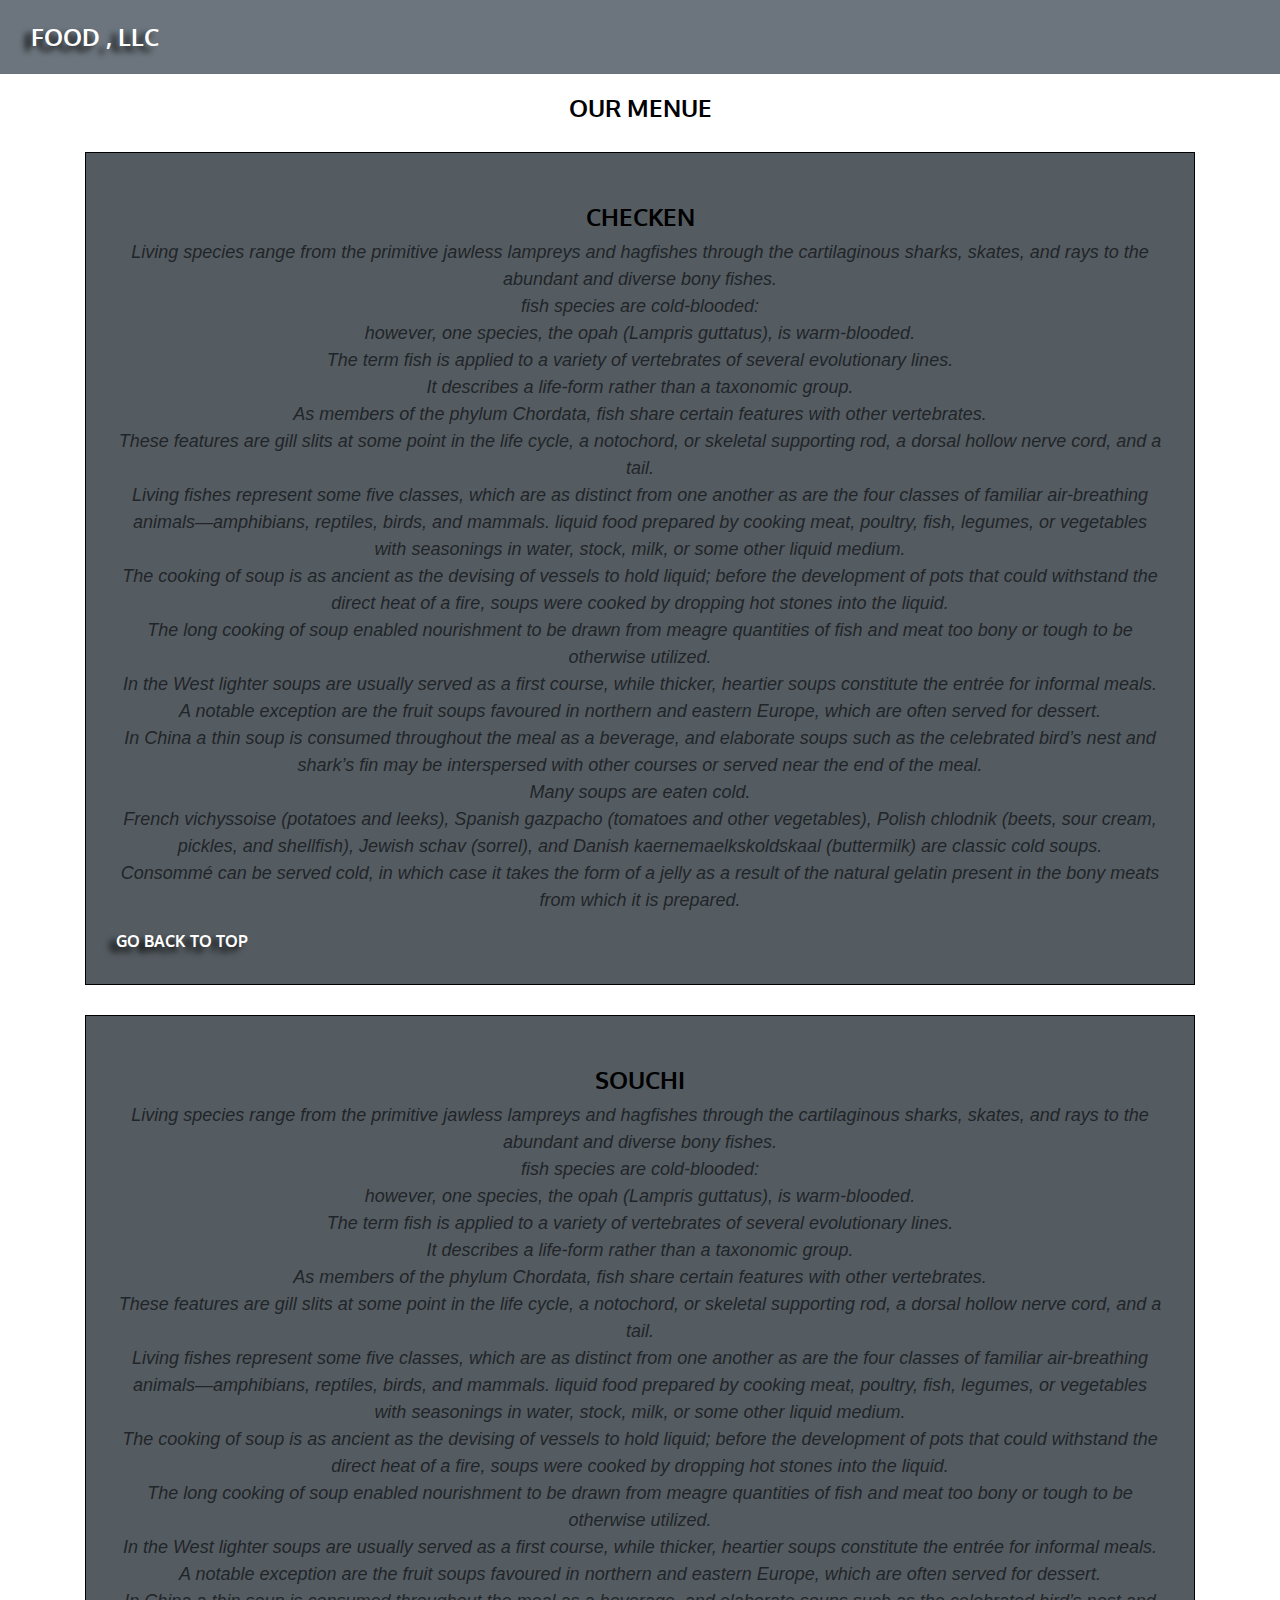
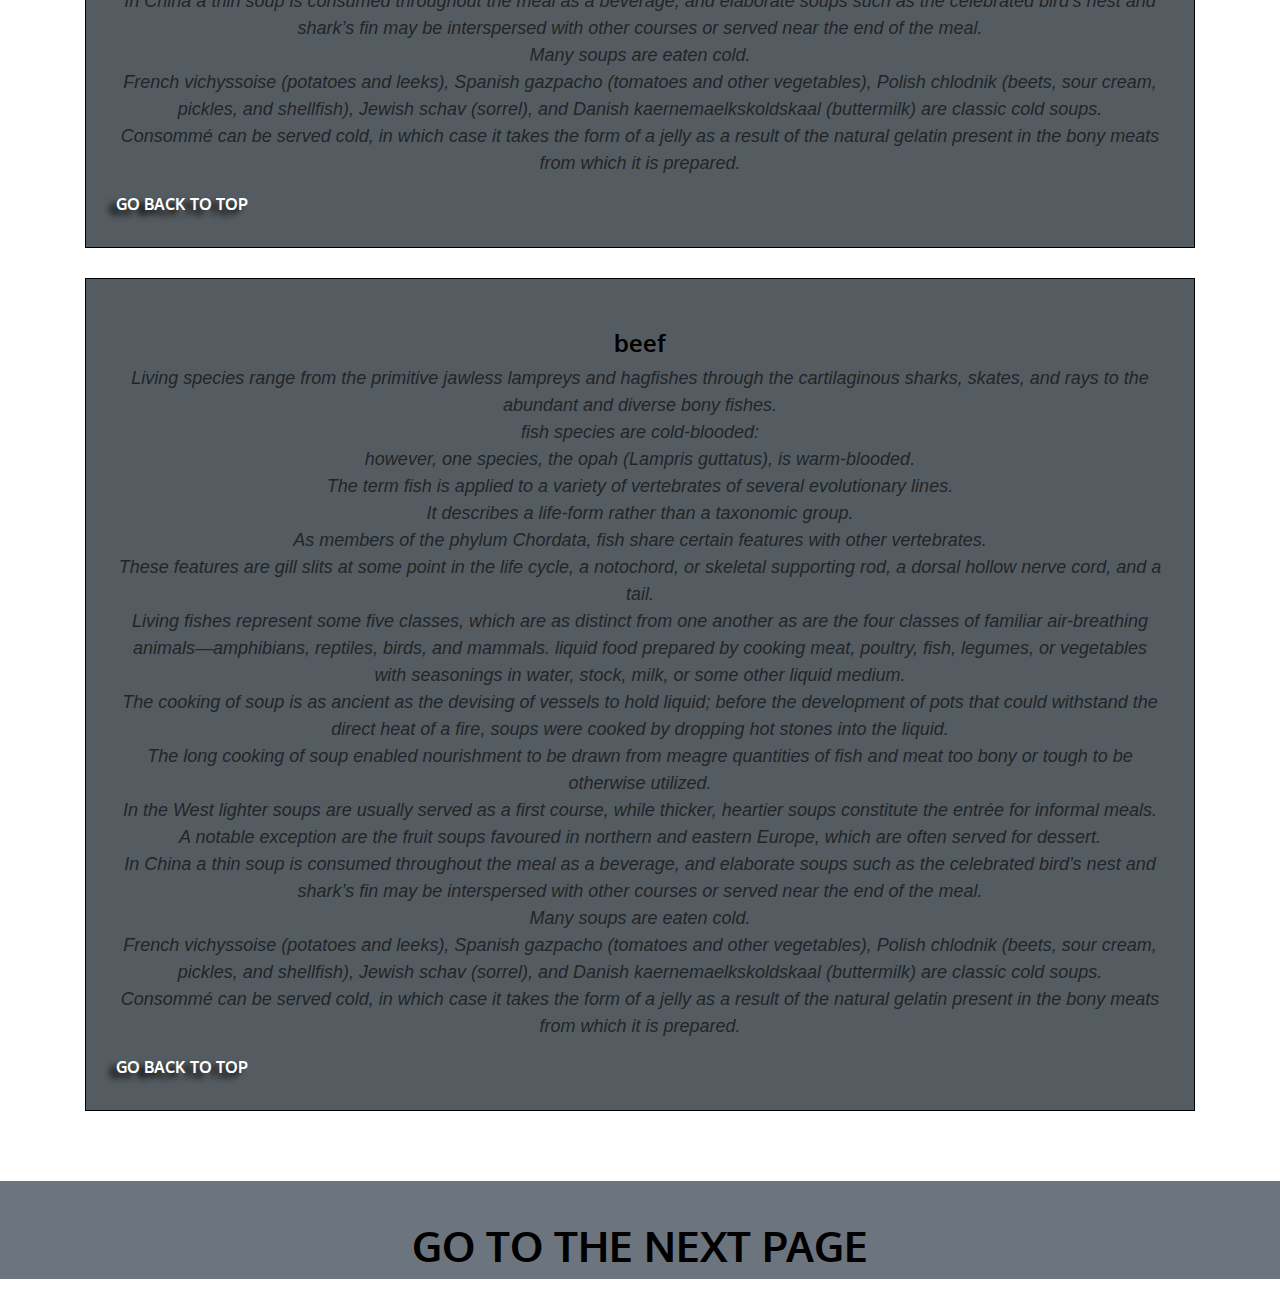
<file: index.html>
<!DOCTYPE html>
<html lang="en">
    <head>
      <meta http-equiv="X-UA-COMPTIBLE" content="IE=edge">
         <meta charset="utf-8">
         <meta name="viewport" content="width=device-width, initial-scale=1">
         <title>kira web site</title>
         <link rel="stylesheet" href="css/bootstrap.min.css">
         <link rel="stylesheet" href="css/bootstrap1.css">
         <link rel="stylesheet" href="css/style.css">
         <link rel="preconnect" href="https://fonts.googleapis.com">
<link rel="preconnect" href="https://fonts.gstatic.com" crossorigin>
<link href="https://fonts.googleapis.com/css2?family=Oxygen:wght@300&display=swap" rel="stylesheet">
    </head>
    <body>
      
     <div class="containar">
      <nav class="navbar navbar-expand-lg navbar-light bg-secondary ">
        <div class="container-fluid">
          <a class="navbar-brand"  id="br" href="#">food , llc</a>
          <button class="navbar-toggler" type="button" id="bot" data-bs-toggle="collapse" data-bs-target="#navbarNav" aria-controls="navbarNav" aria-expanded="false" aria-label="Toggle navigation">
            <span class="navbar-toggler-icon"></span>
          </button>
          
          
          <div class="collapse navbar-collapse "  id="navbarNav">
            <ul class="navbar-nav">
              <li class="nav-item d-block d-md-none d-lg-none">
                <hr>
                <a class="nav-link active " id="text-nav" aria-current="page" href="#22">CHECKEN</a>
               
              </li>
              <li class="nav-item d-block d-md-none d-lg-none">
                <a class="nav-link" id="text-nav" href="#h24">BEEF</a>
                
              </li>
              <li class="nav-item d-block d-md-none d-lg-none">
                <a class="nav-link"  id="text-nav"href="#h23">SOUCHI</a>
             
              </li>
              
            </ul>
          </div>
        </div>
      </nav>
     </div>


     <div class="container">
       <h1 id="h22">OUR MENUE</h1>
       <div id="text-con" class="col-lg-12 col-md-12 col-sm-12">
         <h2 id="h22"> CHECKEN</h2>
         <p >
          Living species range from the primitive jawless lampreys and hagfishes through the cartilaginous sharks, skates, and rays to the abundant and diverse bony fishes. <br>
          fish species are cold-blooded:<br>
           however, one species, the opah (Lampris guttatus), is warm-blooded.<br>
            The term fish is applied to a variety of vertebrates of several evolutionary lines.<br>
          It describes a life-form rather than a taxonomic group.<br>
           As members of the phylum Chordata, fish share certain features with other vertebrates.<br>
            These features are gill slits at some point in the life cycle, a notochord, or skeletal supporting rod,
             a dorsal hollow nerve cord, and a tail.<br>
              Living fishes represent some five classes, which are as distinct from one another as are the four classes of familiar air-breathing animals—amphibians, reptiles, birds, and mammals.
        liquid food prepared by cooking meat, poultry, fish, legumes, or vegetables with seasonings in water, stock, milk, or some other liquid medium.<br>
          The cooking of soup is as ancient as the devising of vessels to hold liquid; before the development of pots that could withstand the direct heat of a fire, soups were cooked by dropping hot stones into the liquid.<br>
           The long cooking of soup enabled nourishment to be drawn from meagre quantities of fish and meat too bony or tough to be otherwise utilized.<br>

         In the West lighter soups are usually served as a first course, while thicker, heartier soups constitute the entrée for informal meals.<br>
          A notable exception are the fruit soups favoured in northern and eastern Europe, which are often served for dessert. <br>
          In China a thin soup is consumed throughout the meal as a beverage, and elaborate soups such as the celebrated bird’s nest and shark’s fin may be interspersed with other courses or served near the end of the meal.<br>

         
         Many soups are eaten cold.<br>
          French vichyssoise (potatoes and leeks), Spanish gazpacho (tomatoes and other vegetables), Polish chlodnik (beets, sour cream, pickles, and shellfish), Jewish schav (sorrel), and Danish kaernemaelkskoldskaal (buttermilk) are classic cold soups.<br>
           Consommé can be served cold, in which case it takes the form of a jelly as a result of the natural gelatin present in the bony meats from which it is prepared.<br>
         </p><a  id="a22" href="#h22">go back to top</a></div>










         <div id="text-con" class="col-lg-12 col-md-12 col-sm-12">
          <h2 id="h23"> SOUCHI</h2>
          <p id="p2">
           Living species range from the primitive jawless lampreys and hagfishes through the cartilaginous sharks, skates, and rays to the abundant and diverse bony fishes. <br>
           fish species are cold-blooded:<br>
            however, one species, the opah (Lampris guttatus), is warm-blooded.<br>
             The term fish is applied to a variety of vertebrates of several evolutionary lines.<br>
           It describes a life-form rather than a taxonomic group.<br>
            As members of the phylum Chordata, fish share certain features with other vertebrates.<br>
             These features are gill slits at some point in the life cycle, a notochord, or skeletal supporting rod,
              a dorsal hollow nerve cord, and a tail.<br>
               Living fishes represent some five classes, which are as distinct from one another as are the four classes of familiar air-breathing animals—amphibians, reptiles, birds, and mammals.
         liquid food prepared by cooking meat, poultry, fish, legumes, or vegetables with seasonings in water, stock, milk, or some other liquid medium.<br>
           The cooking of soup is as ancient as the devising of vessels to hold liquid; before the development of pots that could withstand the direct heat of a fire, soups were cooked by dropping hot stones into the liquid.<br>
            The long cooking of soup enabled nourishment to be drawn from meagre quantities of fish and meat too bony or tough to be otherwise utilized.<br>
 
          In the West lighter soups are usually served as a first course, while thicker, heartier soups constitute the entrée for informal meals.<br>
           A notable exception are the fruit soups favoured in northern and eastern Europe, which are often served for dessert. <br>
           In China a thin soup is consumed throughout the meal as a beverage, and elaborate soups such as the celebrated bird’s nest and shark’s fin may be interspersed with other courses or served near the end of the meal.<br>
 
          
          Many soups are eaten cold.<br>
           French vichyssoise (potatoes and leeks), Spanish gazpacho (tomatoes and other vegetables), Polish chlodnik (beets, sour cream, pickles, and shellfish), Jewish schav (sorrel), and Danish kaernemaelkskoldskaal (buttermilk) are classic cold soups.<br>
            Consommé can be served cold, in which case it takes the form of a jelly as a result of the natural gelatin present in the bony meats from which it is prepared.<br>
          </p> <a id="a22" href="#h23">go back to top</a></div>











          <div id="text-con" class="col-lg-12 col-md-12 col-sm-12">
            <h2 id="h24"> beef</h2>
            <p id="p3">
             Living species range from the primitive jawless lampreys and hagfishes through the cartilaginous sharks, skates, and rays to the abundant and diverse bony fishes. <br>
             fish species are cold-blooded:<br>
              however, one species, the opah (Lampris guttatus), is warm-blooded.<br>
               The term fish is applied to a variety of vertebrates of several evolutionary lines.<br>
             It describes a life-form rather than a taxonomic group.<br>
              As members of the phylum Chordata, fish share certain features with other vertebrates.<br>
               These features are gill slits at some point in the life cycle, a notochord, or skeletal supporting rod,
                a dorsal hollow nerve cord, and a tail.<br>
                 Living fishes represent some five classes, which are as distinct from one another as are the four classes of familiar air-breathing animals—amphibians, reptiles, birds, and mammals.
           liquid food prepared by cooking meat, poultry, fish, legumes, or vegetables with seasonings in water, stock, milk, or some other liquid medium.<br>
             The cooking of soup is as ancient as the devising of vessels to hold liquid; before the development of pots that could withstand the direct heat of a fire, soups were cooked by dropping hot stones into the liquid.<br>
              The long cooking of soup enabled nourishment to be drawn from meagre quantities of fish and meat too bony or tough to be otherwise utilized.<br>
   
            In the West lighter soups are usually served as a first course, while thicker, heartier soups constitute the entrée for informal meals.<br>
             A notable exception are the fruit soups favoured in northern and eastern Europe, which are often served for dessert. <br>
             In China a thin soup is consumed throughout the meal as a beverage, and elaborate soups such as the celebrated bird’s nest and shark’s fin may be interspersed with other courses or served near the end of the meal.<br>
   
            
            Many soups are eaten cold.<br>
             French vichyssoise (potatoes and leeks), Spanish gazpacho (tomatoes and other vegetables), Polish chlodnik (beets, sour cream, pickles, and shellfish), Jewish schav (sorrel), and Danish kaernemaelkskoldskaal (buttermilk) are classic cold soups.<br>
              Consommé can be served cold, in which case it takes the form of a jelly as a result of the natural gelatin present in the bony meats from which it is prepared.<br>
            </p> <a id="a22" href="#h24">go back to top</a></div>
   </div>
    
 
   <footer class="pannel-footer bg-secondary">
    <div class="container">
      <div class="row" >
      <section id="sec" class="col-12 text-center">
        <h3><a id="a23" href="index2.html" target="-blank">GO TO THE NEXT PAGE</a> </h3>
      </section>
    
    </div>
  
    </div>
  </footer>














        <script src="js/bootstrap.min.js"></script>
       
        <script src="js/jquery-3.6.0.min.js"></script>
       
    
    </body>
</html>
</file>
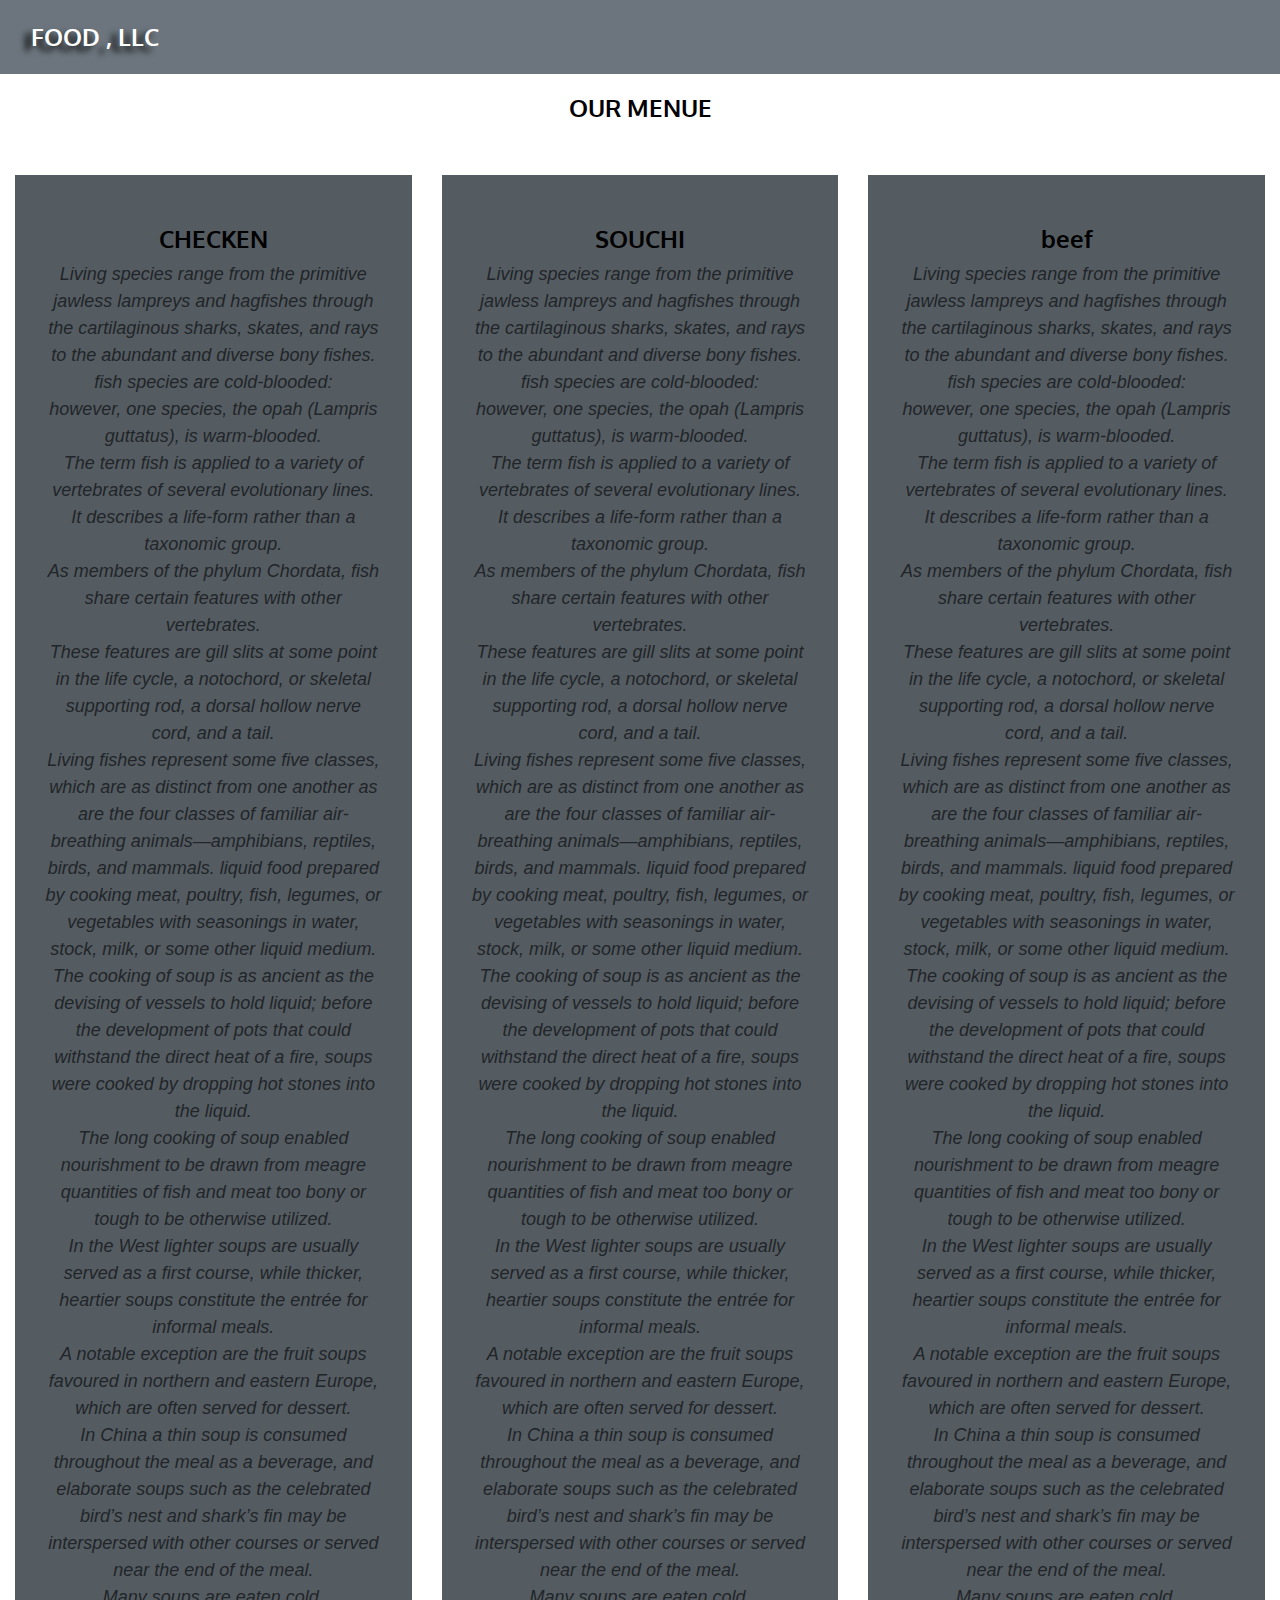
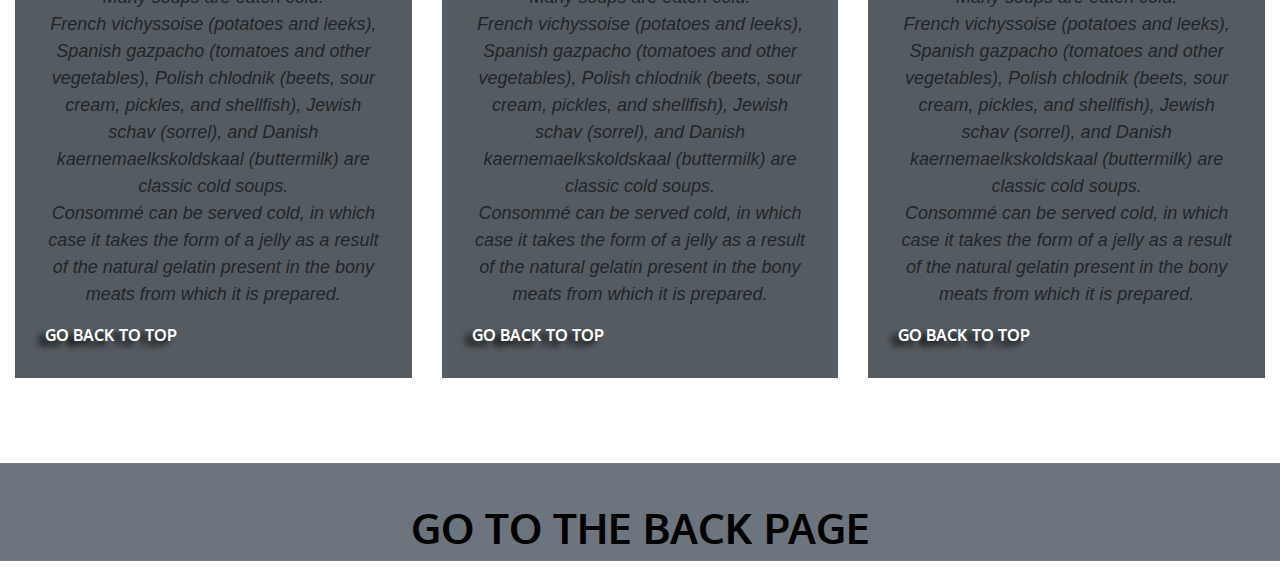
<file: index2.html>
<!DOCTYPE html>
<html lang="en">
    <head>
      <meta http-equiv="X-UA-COMPTIBLE" content="IE=edge">
         <meta charset="utf-8">
         <meta name="viewport" content="width=device-width, initial-scale=1">
         <title>kira web site 2</title>
         <link rel="stylesheet" href="css/bootstrap.min.css">
         <link rel="stylesheet" href="css/bootstrap1.css">
         <link rel="stylesheet" href="css/style - Copy.css">
         <link rel="preconnect" href="https://fonts.googleapis.com">
<link rel="preconnect" href="https://fonts.gstatic.com" crossorigin>
<link href="https://fonts.googleapis.com/css2?family=Oxygen:wght@300&display=swap" rel="stylesheet">
    </head>
    <body>
      
     <div class="containar">
      <nav class="navbar navbar-expand-lg navbar-light bg-secondary ">
        <div class="container-fluid">
          <a class="navbar-brand"  id="br" href="#">food , llc</a>
          <button class="navbar-toggler" type="button" id="bot" data-bs-toggle="collapse" data-bs-target="#navbarNav" aria-controls="navbarNav" aria-expanded="false" aria-label="Toggle navigation">
            <span class="navbar-toggler-icon"></span>
          </button>
          
          
          <div class="collapse navbar-collapse "  id="navbarNav">
            <ul class="navbar-nav">
              <li class="nav-item d-block d-md-none d-lg-none">
                <hr>
                <a class="nav-link active " id="text-nav" aria-current="page" href="#22">CHECKEN</a>
               
              </li>
              <li class="nav-item d-block d-md-none d-lg-none">
                <a class="nav-link" id="text-nav" href="#h24">BEEF</a>
                
              </li>
              <li class="nav-item d-block d-md-none d-lg-none">
                <a class="nav-link"  id="text-nav"href="#h23">SOUCHI</a>
             
              </li>
              
            </ul>
          </div>
        </div>
      </nav>
     </div>


     <div class="container-fluid">
       <h1 id="h22">OUR MENUE</h1>
       <div class="row">
        <div id="text-con"  class="text-cent col-lg-4 col-md-6 col-sm-12">
          <h2 id="h22"> CHECKEN</h2>
          <p >
           Living species range from the primitive jawless lampreys and hagfishes through the cartilaginous sharks, skates, and rays to the abundant and diverse bony fishes. <br>
           fish species are cold-blooded:<br>
            however, one species, the opah (Lampris guttatus), is warm-blooded.<br>
             The term fish is applied to a variety of vertebrates of several evolutionary lines.<br>
           It describes a life-form rather than a taxonomic group.<br>
            As members of the phylum Chordata, fish share certain features with other vertebrates.<br>
             These features are gill slits at some point in the life cycle, a notochord, or skeletal supporting rod,
              a dorsal hollow nerve cord, and a tail.<br>
               Living fishes represent some five classes, which are as distinct from one another as are the four classes of familiar air-breathing animals—amphibians, reptiles, birds, and mammals.
         liquid food prepared by cooking meat, poultry, fish, legumes, or vegetables with seasonings in water, stock, milk, or some other liquid medium.<br>
           The cooking of soup is as ancient as the devising of vessels to hold liquid; before the development of pots that could withstand the direct heat of a fire, soups were cooked by dropping hot stones into the liquid.<br>
            The long cooking of soup enabled nourishment to be drawn from meagre quantities of fish and meat too bony or tough to be otherwise utilized.<br>
 
          In the West lighter soups are usually served as a first course, while thicker, heartier soups constitute the entrée for informal meals.<br>
           A notable exception are the fruit soups favoured in northern and eastern Europe, which are often served for dessert. <br>
           In China a thin soup is consumed throughout the meal as a beverage, and elaborate soups such as the celebrated bird’s nest and shark’s fin may be interspersed with other courses or served near the end of the meal.<br>
 
          
          Many soups are eaten cold.<br>
           French vichyssoise (potatoes and leeks), Spanish gazpacho (tomatoes and other vegetables), Polish chlodnik (beets, sour cream, pickles, and shellfish), Jewish schav (sorrel), and Danish kaernemaelkskoldskaal (buttermilk) are classic cold soups.<br>
            Consommé can be served cold, in which case it takes the form of a jelly as a result of the natural gelatin present in the bony meats from which it is prepared.<br>
          </p><a  id="a22" href="#h22">go back to top</a>
        </div>
 
 
 
 
 
 
 
 
 
 
          <div id="text-con" class="text-cent col-lg-4 col-md-6 col-sm-12">
           <h2 id="h23"> SOUCHI</h2>
           <p id="p2">
            Living species range from the primitive jawless lampreys and hagfishes through the cartilaginous sharks, skates, and rays to the abundant and diverse bony fishes. <br>
            fish species are cold-blooded:<br>
             however, one species, the opah (Lampris guttatus), is warm-blooded.<br>
              The term fish is applied to a variety of vertebrates of several evolutionary lines.<br>
            It describes a life-form rather than a taxonomic group.<br>
             As members of the phylum Chordata, fish share certain features with other vertebrates.<br>
              These features are gill slits at some point in the life cycle, a notochord, or skeletal supporting rod,
               a dorsal hollow nerve cord, and a tail.<br>
                Living fishes represent some five classes, which are as distinct from one another as are the four classes of familiar air-breathing animals—amphibians, reptiles, birds, and mammals.
          liquid food prepared by cooking meat, poultry, fish, legumes, or vegetables with seasonings in water, stock, milk, or some other liquid medium.<br>
            The cooking of soup is as ancient as the devising of vessels to hold liquid; before the development of pots that could withstand the direct heat of a fire, soups were cooked by dropping hot stones into the liquid.<br>
             The long cooking of soup enabled nourishment to be drawn from meagre quantities of fish and meat too bony or tough to be otherwise utilized.<br>
  
           In the West lighter soups are usually served as a first course, while thicker, heartier soups constitute the entrée for informal meals.<br>
            A notable exception are the fruit soups favoured in northern and eastern Europe, which are often served for dessert. <br>
            In China a thin soup is consumed throughout the meal as a beverage, and elaborate soups such as the celebrated bird’s nest and shark’s fin may be interspersed with other courses or served near the end of the meal.<br>
  
           
           Many soups are eaten cold.<br>
            French vichyssoise (potatoes and leeks), Spanish gazpacho (tomatoes and other vegetables), Polish chlodnik (beets, sour cream, pickles, and shellfish), Jewish schav (sorrel), and Danish kaernemaelkskoldskaal (buttermilk) are classic cold soups.<br>
             Consommé can be served cold, in which case it takes the form of a jelly as a result of the natural gelatin present in the bony meats from which it is prepared.<br>
           </p> <a id="a22" href="#h23">go back to top</a></div>
 
 
 
 
 
 
 
 
 
 
 
           <div id="text-con" class="text-cent col-lg-4 col-md-12 col-sm-12">
             <h2 id="h24"> beef</h2>
             <p id="p3">
              Living species range from the primitive jawless lampreys and hagfishes through the cartilaginous sharks, skates, and rays to the abundant and diverse bony fishes. <br>
              fish species are cold-blooded:<br>
               however, one species, the opah (Lampris guttatus), is warm-blooded.<br>
                The term fish is applied to a variety of vertebrates of several evolutionary lines.<br>
              It describes a life-form rather than a taxonomic group.<br>
               As members of the phylum Chordata, fish share certain features with other vertebrates.<br>
                These features are gill slits at some point in the life cycle, a notochord, or skeletal supporting rod,
                 a dorsal hollow nerve cord, and a tail.<br>
                  Living fishes represent some five classes, which are as distinct from one another as are the four classes of familiar air-breathing animals—amphibians, reptiles, birds, and mammals.
            liquid food prepared by cooking meat, poultry, fish, legumes, or vegetables with seasonings in water, stock, milk, or some other liquid medium.<br>
              The cooking of soup is as ancient as the devising of vessels to hold liquid; before the development of pots that could withstand the direct heat of a fire, soups were cooked by dropping hot stones into the liquid.<br>
               The long cooking of soup enabled nourishment to be drawn from meagre quantities of fish and meat too bony or tough to be otherwise utilized.<br>
    
             In the West lighter soups are usually served as a first course, while thicker, heartier soups constitute the entrée for informal meals.<br>
              A notable exception are the fruit soups favoured in northern and eastern Europe, which are often served for dessert. <br>
              In China a thin soup is consumed throughout the meal as a beverage, and elaborate soups such as the celebrated bird’s nest and shark’s fin may be interspersed with other courses or served near the end of the meal.<br>
    
             
             Many soups are eaten cold.<br>
              French vichyssoise (potatoes and leeks), Spanish gazpacho (tomatoes and other vegetables), Polish chlodnik (beets, sour cream, pickles, and shellfish), Jewish schav (sorrel), and Danish kaernemaelkskoldskaal (buttermilk) are classic cold soups.<br>
               Consommé can be served cold, in which case it takes the form of a jelly as a result of the natural gelatin present in the bony meats from which it is prepared.<br>
             </p> <a id="a22" href="#h24">go back to top</a></div>
       </div>
   </div>
    
 
   <footer class="pannel-footer bg-secondary">
    <div class="container">
      <div class="row" >
      <section id="sec" class="text-center col-12">
        <h3><a id="a23" href="index.html">GO TO THE back PAGE</a> </h3>
      </section>
    
    </div>
  
    </div>
  </footer>














        <script src="js/bootstrap.min.js"></script>
       
        <script src="js/jquery-3.6.0.min.js"></script>
       
    
    </body>
</html>
</file>
<file: css/style.css>
a{
    text-decoration: none;
   
}
#bot{
    color: blanchedalmond;
    
}
#br{
    font-family: 'Oxygen', sans-serif;
    color: white;
    font-size: 1.5em;
    text-transform: uppercase;
    font-weight: bold;
   
    
    line-height: .75;
    text-shadow: -7px 5px 6px #000;
    padding-bottom: 20px;
    padding-top: 20px;
   
   
   
}.navbar-collapse{
    text-align: center;
   
}#text-nav{
    font-family: 'Oxygen', sans-serif;
    color: white;
    font-size: 1em;
    text-transform: uppercase;
    
   
    margin-bottom: 0;
    line-height: .75;
    text-shadow: -7px 5px 6px #000;
    margin-bottom: 10px;
}
#text-nav:hover{
    background-color: darkgray;
}#h22,#h23,#h24{
    font-family: 'Oxygen', sans-serif;
    color:black;
    font-size: 1.5em;
    font-weight: bold;
    
    margin-top: 20px;
    text-align: center;
   
  
    line-height: .75;
    padding: 5px;
}#text-con{
    padding: 30px;

    background-color: #555c61;
    margin-top: 30px;
    border: black 1px solid;
}#text-con p{
    font-size: 18px;
    text-align: center;
    font-style: italic;
}#a22{
    font-family: 'Oxygen', sans-serif;
    color: white;
    font-size: 1em;
    text-transform: uppercase;
    font-weight: bold;
   
    
    line-height: .75;
    text-shadow: -7px 5px 6px #000;
    padding-bottom: 20px;
    padding-top: 20px;
}
#a22:hover{
    text-decoration: none;
   margin-top: 10px;
}
#a23{
    font-family: 'Oxygen', sans-serif;
    color:black;
    font-size: 1.5em;
    text-transform: uppercase;
    font-weight: bold;
    text-align: center;
   
    
  
  
    padding-bottom: 20px;
    padding-top: 20px;
}
#a23:hover{
    text-decoration: none;
   
}
footer{
    padding-top: 40px;
    margin-top: 70px;
}
@media (min-width:768px) and (max-width:991px){
    .container{
        padding-left: 30px;
        padding-right: 30px;
    }
    #a23{
        font-family: 'Oxygen', sans-serif;
        color:black;
        font-size: 1em;
        text-transform: uppercase;
        font-weight: bold;
        text-align: center;
       
        
      
      
        padding-bottom: 20px;
        padding-top: 20px;
    }
    #a23:hover{
        text-decoration: none;
       
    }
    footer{
        padding-top: 40px;
        margin-top: 70px;
        margin-bottom: 0;
    }
 
}
@media  (max-width:767px){
   .container{
        padding-left: 40px;
        padding-right: 40px;
    }
    #a23{
        font-family: 'Oxygen', sans-serif;
        color:black;
        font-size: 1em;
        text-transform: uppercase;
        font-weight: bold;
        text-align: center;
       
        
      
      
        padding-bottom: 20px;
        padding-top: 20px;
    }
    #a23:hover{
        text-decoration: none;
       
    }
    footer{
        padding-top: 40px;
        margin-top: 70px;
        margin-bottom: 0;
    }
 
}
</file>
<file: css/style - Copy.css>
a{
    text-decoration: none;
   
}
#bot{
    color: blanchedalmond;
    
}
#br{
    font-family: 'Oxygen', sans-serif;
    color: white;
    font-size: 1.5em;
    text-transform: uppercase;
    font-weight: bold;
   
    
    line-height: .75;
    text-shadow: -7px 5px 6px #000;
    padding-bottom: 20px;
    padding-top: 20px;
   
   
   
}.navbar-collapse{
    text-align: center;
   
}#text-nav{
    font-family: 'Oxygen', sans-serif;
    color: white;
    font-size: 1em;
    text-transform: uppercase;
    
   
    margin-bottom: 0;
    line-height: .75;
    text-shadow: -7px 5px 6px #000;
    margin-bottom: 10px;
}
#text-nav:hover{
    background-color: darkgray;
}#h22,#h23,#h24{
    font-family: 'Oxygen', sans-serif;
    color:black;
    font-size: 1.5em;
    font-weight: bold;
    
    margin-top: 20px;
    text-align: center;
   
  
    line-height: .75;
    padding: 5px;
}#text-con{
    padding: 30px;

    background-color: #555c61;
    margin-top: 30px;
    border:#fff 15px solid;
    position: relative;
    
}#text-con p{
    font-size: 18px;
    text-align: center;
    font-style: italic;
   
}#a22{
    font-family: 'Oxygen', sans-serif;
    color: white;
    font-size: 1em;
    text-transform: uppercase;
    font-weight: bold;
   
    
    line-height: .75;
    text-shadow: -7px 5px 6px #000;
    padding-bottom: 20px;
    padding-top: 20px;
}
#a22:hover{
    text-decoration: none;
   margin-top: 10px;
}
#a23{
    font-family: 'Oxygen', sans-serif;
    color:black;
    font-size: 1.5em;
    text-transform: uppercase;
    font-weight: bold;
    text-align: center;
   
    
  
  
    padding-bottom: 20px;
    padding-top: 20px;
}
#a23:hover{
    text-decoration: none;
   
}
footer{
    padding-top: 40px;
    margin-top: 70px;
}

@media (min-width:768px) and (max-width:991px){
    #container{
        padding-left: 30px;
        padding-right: 30px;
    }
    #a23{
        font-family: 'Oxygen', sans-serif;
        color:black;
        font-size: 1em;
        text-transform: uppercase;
        font-weight: bold;
        text-align: center;
       
        
      
      
        padding-bottom: 20px;
        padding-top: 20px;
    }
    #a23:hover{
        text-decoration: none;
       
    }
    footer{
        padding-top: 40px;
        margin-top: 70px;
        margin-bottom: 0;
    }
  
 
}
@media  (max-width:767px){
   .container{
        padding-left: 40px;
        padding-right: 40px;
    }
    #a23{
        font-family: 'Oxygen', sans-serif;
        color:black;
        font-size: 1em;
        text-transform: uppercase;
        font-weight: bold;
        text-align: center;
       
        
      
      
        padding-bottom: 20px;
        padding-top: 20px;
    }
    #a23:hover{
        text-decoration: none;
       
    }
    footer{
        padding-top: 40px;
        margin-top: 70px;
        margin-bottom: 0;
    }
 
}
</file>
